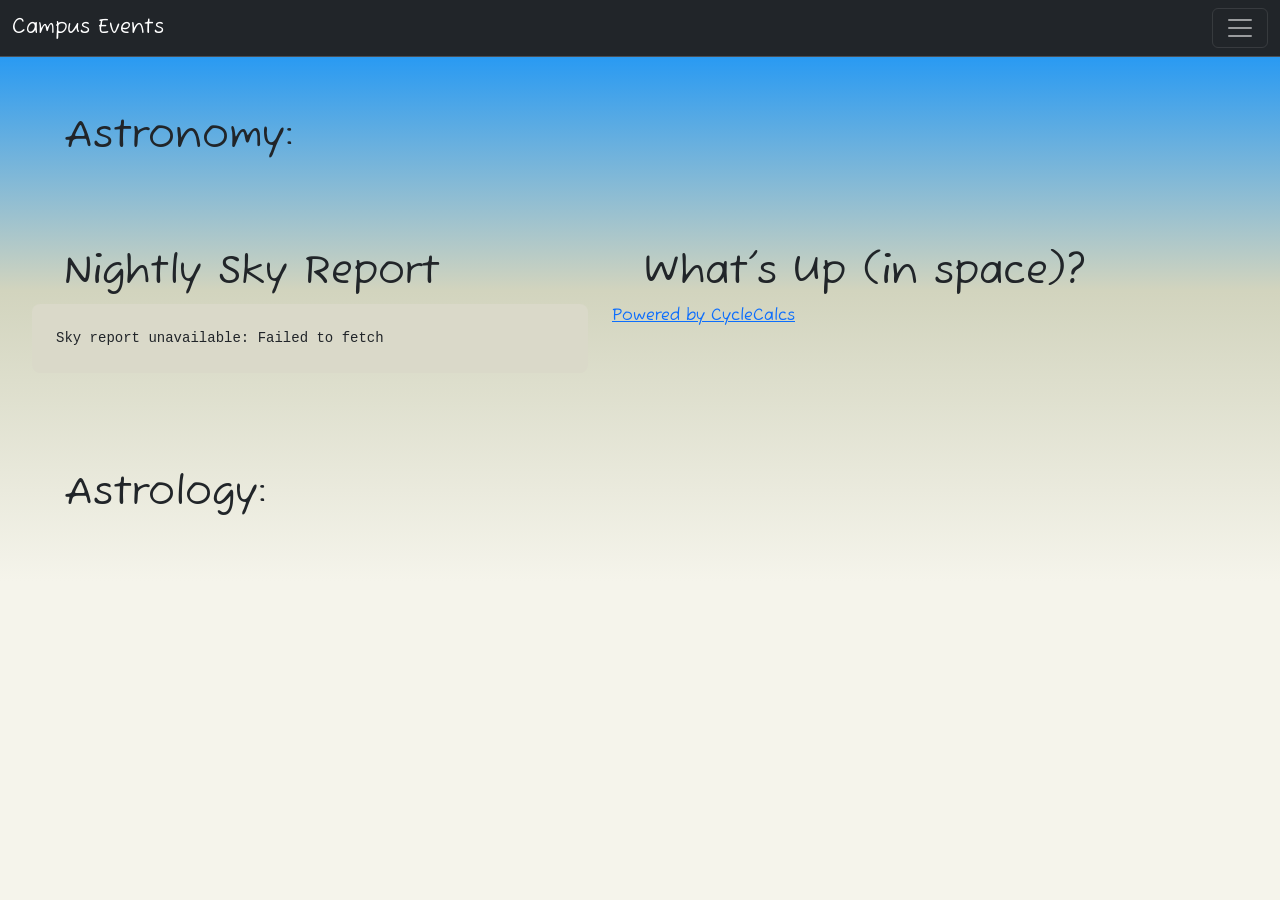
<file: space.html>
<!doctype html>
<html lang="en">
  <head>
    <meta charset="utf-8">
    <meta name="viewport" content="width=device-width, initial-scale=1">
    <title>Campus Events</title>
    <style>
        body { background: #111; color: #eee; padding: 2rem; max-width: 1200px; margin: auto; }
        pre { background: #f1eedd; padding: 1.5rem; border-radius: 8px; font-size: 1rem; line-height: 1.5; white-space: pre-wrap; }
    </style>
    <link rel="preconnect" href="https://fonts.googleapis.com">
    <link rel="preconnect" href="https://fonts.gstatic.com" crossorigin>
    <link href="https://fonts.googleapis.com/css2?family=Fuzzy+Bubbles:wght@400;700&display=swap" rel="stylesheet">
    <link href="https://cdn.jsdelivr.net/npm/bootstrap@5.3.8/dist/css/bootstrap.min.css" rel="stylesheet" integrity="sha384-sRIl4kxILFvY47J16cr9ZwB07vP4J8+LH7qKQnuqkuIAvNWLzeN8tE5YBujZqJLB" crossorigin="anonymous">
    <link rel="stylesheet" href="./css/style.css">
  </head>
  <body>
        <nav class="navbar bg-dark border-bottom border-body fixed-top" data-bs-theme="dark">
        <div class="container-fluid">
            <a class="navbar-brand" href="index.html">Campus Events</a>
            <button class="navbar-toggler" type="button" data-bs-toggle="offcanvas" data-bs-target="#offcanvasNavbar" aria-controls="offcanvasNavbar" aria-label="Toggle navigation">
            <span class="navbar-toggler-icon"></span>
            </button>
            <div class="offcanvas offcanvas-end" tabindex="-1" id="offcanvasNavbar" aria-labelledby="offcanvasNavbarLabel">
            <div class="offcanvas-header">
                <h5 class="offcanvas-title" id="offcanvasNavbarLabel">Navigation</h5>
                <button type="button" class="btn-close" data-bs-dismiss="offcanvas" aria-label="Close"></button>
            </div>
            <div class="offcanvas-body">
                <ul class="navbar-nav justify-content-end flex-grow-1 pe-3">
                <li class="nav-item">
                    <a class="nav-link active" aria-current="page" href="index.html">Home</a>
                </li>
                <li class="nav-item">
                    <a class="nav-link" href="local-events.html">Local Events</a>
                </li>
                <li class="nav-item">
                    <a class="nav-link" href="space.html">What's up (in space)?</a>
                </li>
                <li class="nav-item dropdown">
                    <a class="nav-link dropdown-toggle" href="#" role="button" data-bs-toggle="dropdown" aria-expanded="false">
                    Resources:
                    </a>
                    <ul class="dropdown-menu">
                    <li><a class="dropdown-item" href="https://partiful.com/">Create your own event!</a></li>
                    <li><a class="dropdown-item" href="https://mtmary.edu/student-experience/campus-resources/counseling-and-wellness-center.html">Feeling down? Click this.</a></li>
                    <li><a class="dropdown-item" href="https://mtmary.libcal.com/reserve/spaces/studyrooms">Book a study room at Haggerty</a></li>
                    <li><a class="dropdown-item" href="https://mtmary.edu/about/marian-gallery">Take a look at MMU's art gallery</a></li>
                    <li><a class="dropdown-item" href="https://news.mtmary.edu/">MMU News</a></li>
                    </ul>
                </li>
                </ul>
            </div>
            </div>
        </div>
        </nav>
        <h1>Astronomy:</h1>
        <div class="row">
            <div class="col">
                <h1>Nightly Sky Report</h1>
                <pre id="sky-report" aria-live="polite">Loading sky report...</pre>
            </div>
            <div id="space-container" class="col ">
                <h1>What's Up (in space)?</h1>
                <a class="cyclecalcs-widget" data-widget="moon" data-theme="auto" data-size="card" href="https://www.cyclecalcs.com/moon-phase-calendar.html">Powered by CycleCalcs</a>
                <script async src="https://www.cyclecalcs.com/embed.js"></script>
            </div>
        </div>   
        <h1>Astrology:</h1>
        <section class="horoscope-widget-section" aria-label="Horoscope">
            <div id="JFWebsiteWidget-01a175dd8c007000806f9477962517a31d9c" class="horoscope-widget"></div>
        </section>
        <script src="https://www.jotform.com/website-widgets/embed/01a175dd8c007000806f9477962517a31d9c" defer></script>
        

        <script src="https://widgets.astronomyapi.com/cdn/astronomy-api-widgets.js"></script> 
        <script src="https://cdn.jsdelivr.net/npm/bootstrap@5.3.8/dist/js/bootstrap.bundle.min.js" integrity="sha384-FKyoEForCGlyvwx9Hj09JcYn3nv7wiPVlz7YYwJrWVcXK/BmnVDxM+D2scQbITxI" crossorigin="anonymous"></script>
        <script src="../js/sky-report.js"></script>
        
    </body>
</html>
</file>
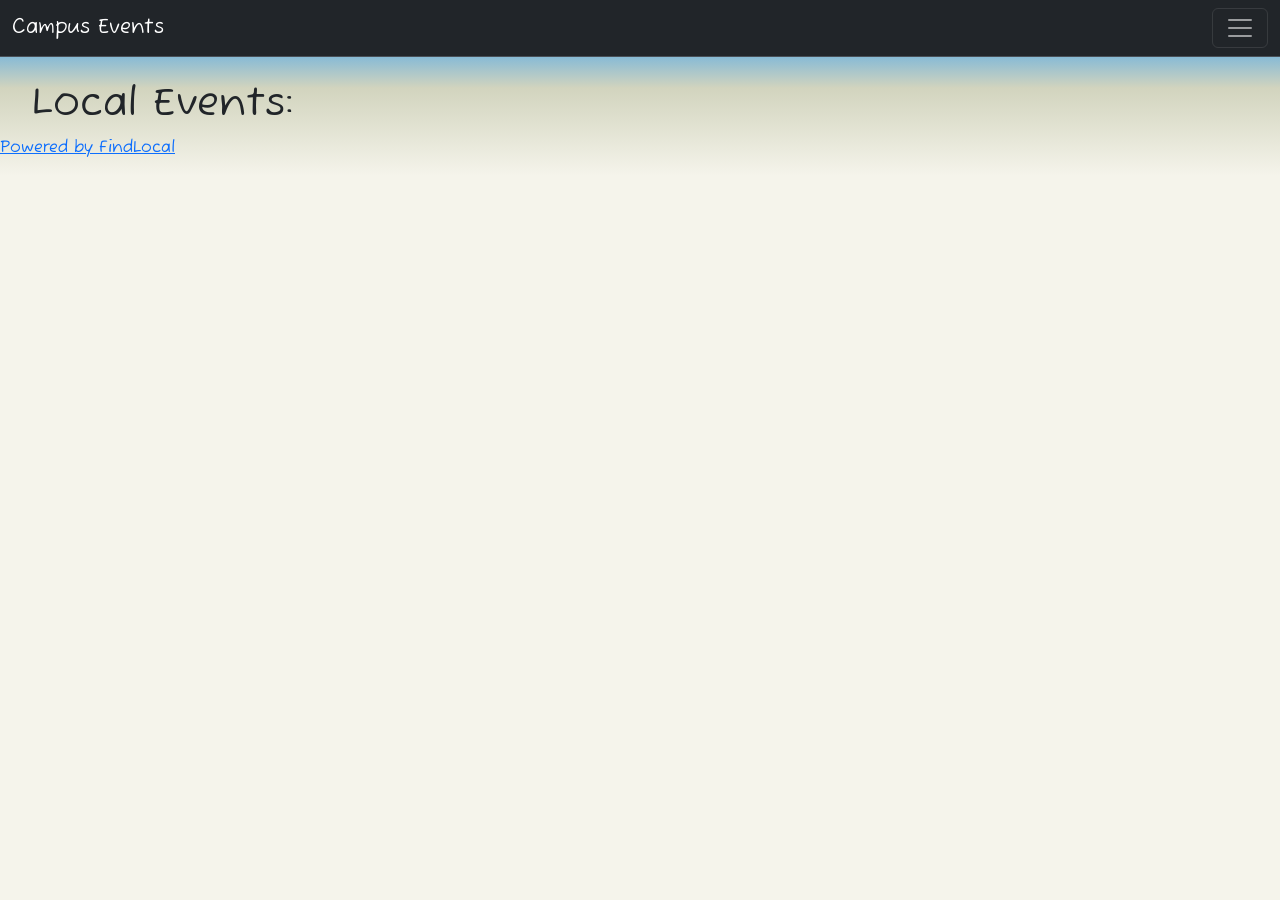
<file: docs/local-events.html>
<!doctype html>
<html lang="en">
  <head>
    <meta charset="utf-8">
    <meta name="viewport" content="width=device-width, initial-scale=1">
    <title>Campus Events</title>
    <link rel="preconnect" href="https://fonts.googleapis.com">
    <link rel="preconnect" href="https://fonts.gstatic.com" crossorigin>
    <link href="https://fonts.googleapis.com/css2?family=Fuzzy+Bubbles:wght@400;700&display=swap" rel="stylesheet">
    <link href="https://cdn.jsdelivr.net/npm/bootstrap@5.3.8/dist/css/bootstrap.min.css" rel="stylesheet" integrity="sha384-sRIl4kxILFvY47J16cr9ZwB07vP4J8+LH7qKQnuqkuIAvNWLzeN8tE5YBujZqJLB" crossorigin="anonymous">
    <link rel="stylesheet" href="../css/style.css">
  </head>
  <body>
        <nav class="navbar bg-dark border-bottom border-body fixed-top" data-bs-theme="dark">
        <div class="container-fluid">
            <a class="navbar-brand" href="index.html">Campus Events</a>
            <button class="navbar-toggler" type="button" data-bs-toggle="offcanvas" data-bs-target="#offcanvasNavbar" aria-controls="offcanvasNavbar" aria-label="Toggle navigation">
            <span class="navbar-toggler-icon"></span>
            </button>
            <div class="offcanvas offcanvas-end" tabindex="-1" id="offcanvasNavbar" aria-labelledby="offcanvasNavbarLabel">
            <div class="offcanvas-header">
                <h5 class="offcanvas-title" id="offcanvasNavbarLabel">Navigation</h5>
                <button type="button" class="btn-close" data-bs-dismiss="offcanvas" aria-label="Close"></button>
            </div>
            <div class="offcanvas-body">
                <ul class="navbar-nav justify-content-end flex-grow-1 pe-3">
                <li class="nav-item">
                    <a class="nav-link active" aria-current="page" href="index.html">Home</a>
                </li>
                <li class="nav-item">
                    <a class="nav-link" href="local-vents.html">Local Events</a>
                </li>
                <li class="nav-item">
                    <a class="nav-link" href="space.html">What's up (in space)?</a>
                </li>
                <li class="nav-item dropdown">
                    <a class="nav-link dropdown-toggle" href="#" role="button" data-bs-toggle="dropdown" aria-expanded="false">
                    Resources:
                    </a>
                    <ul class="dropdown-menu">
                    <li><a class="dropdown-item" href="https://partiful.com/">Create your own event!</a></li>
                    <li><a class="dropdown-item" href="https://mtmary.edu/student-experience/campus-resources/counseling-and-wellness-center.html">Feeling down? Click this.</a></li>
                    <li>
                        <hr class="dropdown-divider">
                    </li>
                    </ul>
                </li>
                </ul>
                <form class="d-flex mt-3" role="search">
                <input class="form-control me-2" type="search" placeholder="Search" aria-label="Search"/>
                <button class="btn btn-outline-success" type="submit">Search</button>
                </form>
            </div>
            </div>
        </div>
        </nav>
    
        <h1>Local Events:</h1>
        <script src="https://findlocal.community/widget.js" data-widget="literary-new-england"></script>
        <p data-findlocal-credit><a href="https://findlocal.community/">Powered by FindLocal</a></p>
        <script src="https://cdn.jsdelivr.net/npm/bootstrap@5.3.8/dist/js/bootstrap.bundle.min.js" integrity="sha384-FKyoEForCGlyvwx9Hj09JcYn3nv7wiPVlz7YYwJrWVcXK/BmnVDxM+D2scQbITxI" crossorigin="anonymous"></script>
        
        
    </body>
</html>
</file>
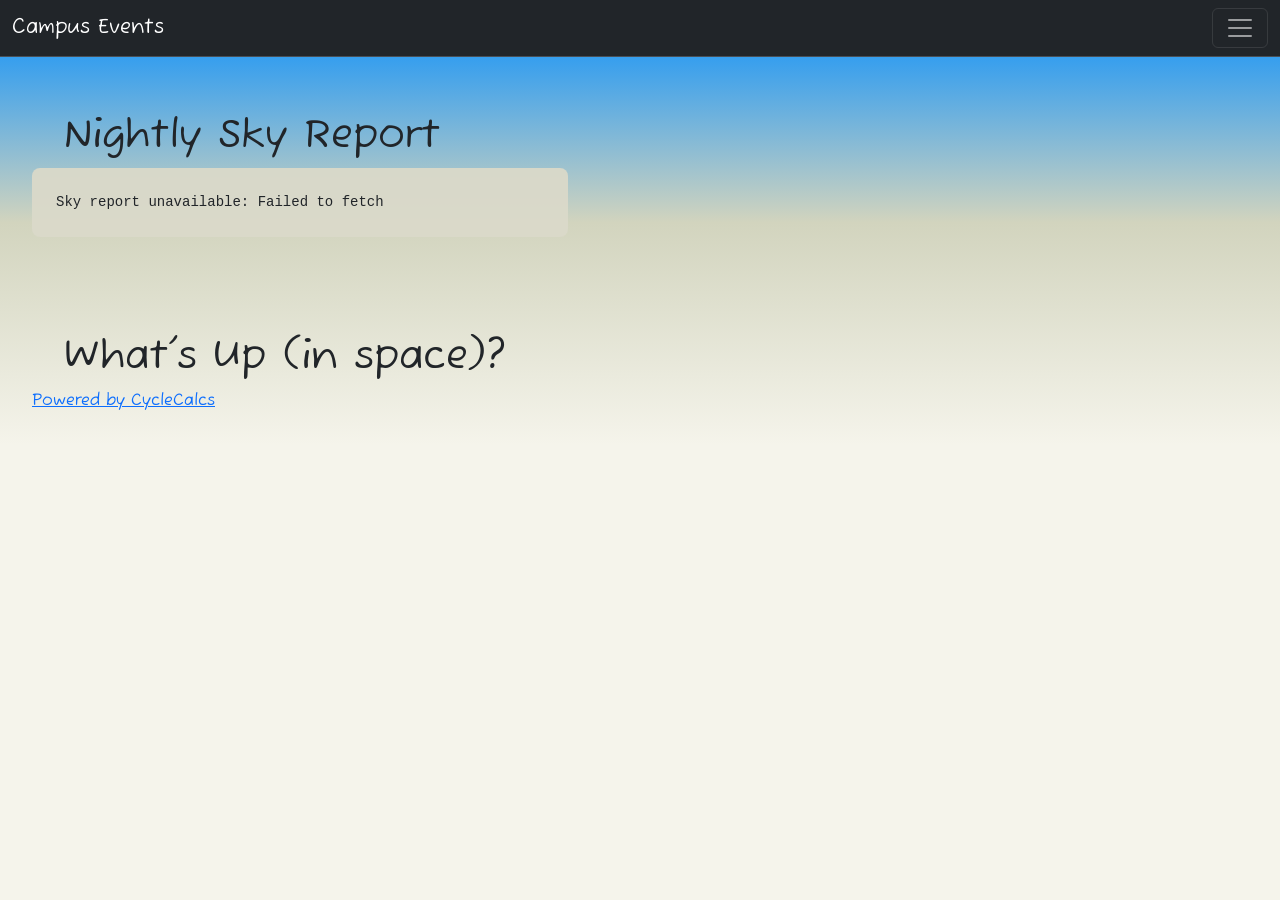
<file: docs/space.html>
<!doctype html>
<html lang="en">
  <head>
    <meta charset="utf-8">
    <meta name="viewport" content="width=device-width, initial-scale=1">
    <title>Campus Events</title>
    <style>
        body { background: #111; color: #eee; padding: 2rem; max-width: 600px; margin: auto; }
        pre { background: #f1eedd; padding: 1.5rem; border-radius: 8px; font-size: 1rem; line-height: 1.5; white-space: pre-wrap; }
    </style>
    <link rel="preconnect" href="https://fonts.googleapis.com">
    <link rel="preconnect" href="https://fonts.gstatic.com" crossorigin>
    <link href="https://fonts.googleapis.com/css2?family=Fuzzy+Bubbles:wght@400;700&display=swap" rel="stylesheet">
    <link href="https://cdn.jsdelivr.net/npm/bootstrap@5.3.8/dist/css/bootstrap.min.css" rel="stylesheet" integrity="sha384-sRIl4kxILFvY47J16cr9ZwB07vP4J8+LH7qKQnuqkuIAvNWLzeN8tE5YBujZqJLB" crossorigin="anonymous">
    <link rel="stylesheet" href="../css/style.css">
  </head>
  <body>
        <nav class="navbar bg-dark border-bottom border-body fixed-top" data-bs-theme="dark">
        <div class="container-fluid">
            <a class="navbar-brand" href="index.html">Campus Events</a>
            <button class="navbar-toggler" type="button" data-bs-toggle="offcanvas" data-bs-target="#offcanvasNavbar" aria-controls="offcanvasNavbar" aria-label="Toggle navigation">
            <span class="navbar-toggler-icon"></span>
            </button>
            <div class="offcanvas offcanvas-end" tabindex="-1" id="offcanvasNavbar" aria-labelledby="offcanvasNavbarLabel">
            <div class="offcanvas-header">
                <h5 class="offcanvas-title" id="offcanvasNavbarLabel">Navigation</h5>
                <button type="button" class="btn-close" data-bs-dismiss="offcanvas" aria-label="Close"></button>
            </div>
            <div class="offcanvas-body">
                <ul class="navbar-nav justify-content-end flex-grow-1 pe-3">
                <li class="nav-item">
                    <a class="nav-link active" aria-current="page" href="index.html">Home</a>
                </li>
                <li class="nav-item">
                    <a class="nav-link" href="local-events.html">Local Events</a>
                </li>
                <li class="nav-item">
                    <a class="nav-link" href="space.html">What's up (in space)?</a>
                </li>
                <li class="nav-item dropdown">
                    <a class="nav-link dropdown-toggle" href="#" role="button" data-bs-toggle="dropdown" aria-expanded="false">
                    Resources:
                    </a>
                    <ul class="dropdown-menu">
                    <li><a class="dropdown-item" href="https://partiful.com/">Create your own event!</a></li>
                    <li><a class="dropdown-item" href="https://mtmary.edu/student-experience/campus-resources/counseling-and-wellness-center.html">Feeling down? Click this.</a></li>
                    <li>
                        <hr class="dropdown-divider">
                    </li>
                    </ul>
                </li>
                </ul>
                <form class="d-flex mt-3" role="search">
                <input class="form-control me-2" type="search" placeholder="Search" aria-label="Search"/>
                <button class="btn btn-outline-success" type="submit">Search</button>
                </form>
            </div>
            </div>
        </div>
        </nav>
        <div>
            <h1>Nightly Sky Report</h1>
            <pre id="sky-report" aria-live="polite">Loading sky report...</pre>
        </div>
        <div id="space-container">
            <h1>What's Up (in space)?</h1>
            <a class="cyclecalcs-widget" data-widget="moon" data-theme="auto" data-size="card" href="https://www.cyclecalcs.com/moon-phase-calendar.html">Powered by CycleCalcs</a>
            <script async src="https://www.cyclecalcs.com/embed.js"></script>
        </div>
        <script src="https://cdn.jsdelivr.net/npm/bootstrap@5.3.8/dist/js/bootstrap.bundle.min.js" integrity="sha384-FKyoEForCGlyvwx9Hj09JcYn3nv7wiPVlz7YYwJrWVcXK/BmnVDxM+D2scQbITxI" crossorigin="anonymous"></script>
        <script src="../js/sky-report.js"></script>
    </body>
</html>
</file>
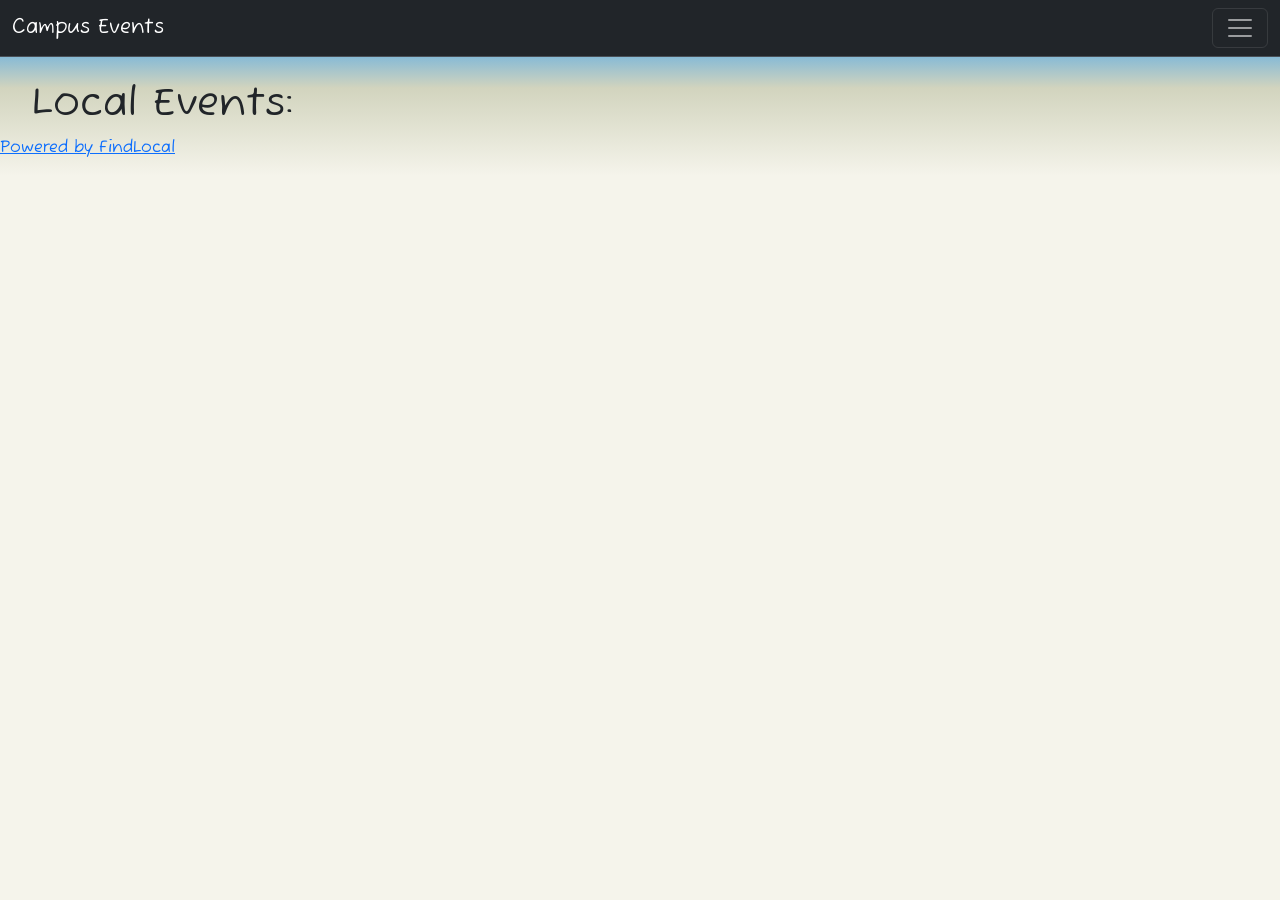
<file: html/local-events.html>
<!doctype html>
<html lang="en">
  <head>
    <meta charset="utf-8">
    <meta name="viewport" content="width=device-width, initial-scale=1">
    <title>Campus Events</title>
    <link rel="preconnect" href="https://fonts.googleapis.com">
    <link rel="preconnect" href="https://fonts.gstatic.com" crossorigin>
    <link href="https://fonts.googleapis.com/css2?family=Fuzzy+Bubbles:wght@400;700&display=swap" rel="stylesheet">
    <link href="https://cdn.jsdelivr.net/npm/bootstrap@5.3.8/dist/css/bootstrap.min.css" rel="stylesheet" integrity="sha384-sRIl4kxILFvY47J16cr9ZwB07vP4J8+LH7qKQnuqkuIAvNWLzeN8tE5YBujZqJLB" crossorigin="anonymous">
    <link rel="stylesheet" href="../css/style.css">
  </head>
  <body>
        <nav class="navbar bg-dark border-bottom border-body fixed-top" data-bs-theme="dark">
        <div class="container-fluid">
            <a class="navbar-brand" href="index.html">Campus Events</a>
            <button class="navbar-toggler" type="button" data-bs-toggle="offcanvas" data-bs-target="#offcanvasNavbar" aria-controls="offcanvasNavbar" aria-label="Toggle navigation">
            <span class="navbar-toggler-icon"></span>
            </button>
            <div class="offcanvas offcanvas-end" tabindex="-1" id="offcanvasNavbar" aria-labelledby="offcanvasNavbarLabel">
            <div class="offcanvas-header">
                <h5 class="offcanvas-title" id="offcanvasNavbarLabel">Navigation</h5>
                <button type="button" class="btn-close" data-bs-dismiss="offcanvas" aria-label="Close"></button>
            </div>
            <div class="offcanvas-body">
                <ul class="navbar-nav justify-content-end flex-grow-1 pe-3">
                <li class="nav-item">
                    <a class="nav-link active" aria-current="page" href="index.html">Home</a>
                </li>
                <li class="nav-item">
                    <a class="nav-link" href="local-vents.html">Local Events</a>
                </li>
                <li class="nav-item">
                    <a class="nav-link" href="space.html">What's up (in space)?</a>
                </li>
                <li class="nav-item dropdown">
                    <a class="nav-link dropdown-toggle" href="#" role="button" data-bs-toggle="dropdown" aria-expanded="false">
                    Resources:
                    </a>
                    <ul class="dropdown-menu">
                    <li><a class="dropdown-item" href="https://partiful.com/">Create your own event!</a></li>
                    <li><a class="dropdown-item" href="https://mtmary.edu/student-experience/campus-resources/counseling-and-wellness-center.html">Feeling down? Click this.</a></li>
                    <li>
                        <hr class="dropdown-divider">
                    </li>
                    </ul>
                </li>
                </ul>
                <form class="d-flex mt-3" role="search">
                <input class="form-control me-2" type="search" placeholder="Search" aria-label="Search"/>
                <button class="btn btn-outline-success" type="submit">Search</button>
                </form>
            </div>
            </div>
        </div>
        </nav>
        <h1>Local Events:</h1>
        <script src="https://findlocal.community/widget.js" data-widget="literary-new-england"></script>
        <p data-findlocal-credit><a href="https://findlocal.community/">Powered by FindLocal</a></p>
        <script src="https://cdn.jsdelivr.net/npm/bootstrap@5.3.8/dist/js/bootstrap.bundle.min.js" integrity="sha384-FKyoEForCGlyvwx9Hj09JcYn3nv7wiPVlz7YYwJrWVcXK/BmnVDxM+D2scQbITxI" crossorigin="anonymous"></script>
  </body>
</html>
</file>
<file: css/style.css>
.fuzzy-bubbles-regular {
  font-family: "Fuzzy Bubbles", sans-serif;
  font-weight: 400;
  font-style: normal;
}

.fuzzy-bubbles-bold {
  font-family: "Fuzzy Bubbles", sans-serif;
  font-weight: 700;
  font-style: normal;
}

body {
  font-family: "Fuzzy Bubbles", sans-serif;
  background-color: rgb(245, 244, 235);
  background-image: linear-gradient(rgb(0, 140, 255), rgb(210, 212, 190), rgb(245, 244, 235));
  background-repeat: no-repeat;
  background-position: center center;
  background-size: fill;
}

head {
  font-family: "Fuzzy Bubbles", sans-serif;
}

h1 {
  padding-top: 5rem;
  padding-left: 2rem;
}

.navbar {
  background-color: cadetblue;
}

.resource-carousel {
  padding-bottom: 2rem;
}

.resource-carousel .carousel-indicators {
  margin-bottom: 0;
}

.mainpageimg {
  padding-top: 5rem;
}

/* .containerbackground {
  background-color: darkslategrey;
  border-radius: 25px;
  padding-bottom: 5px;
  padding-top: 10px;
  padding-left: 5px;
  padding-right: 5px;
}  */
 
.events {
  background-color: darkslategrey;
  border-radius: 25px;
  padding-bottom: 5px;
  padding-top: 10px;
  padding-left: 5px;
  padding-right: 5px;
}

.events-section {
  margin-top: 7rem !important;
  padding: 1.5rem;
  color: #173b3d;
  background-color: rgba(219, 218, 202, 0.95);
  border-radius: 1.25rem;
  box-shadow: 0 0.75rem 2rem rgba(0, 0, 0, 0.2);
}

.events-section h1 {
  padding: 0;
  margin-bottom: 1.25rem;
}

.event-list {
  display: grid;
  grid-template-columns: repeat(auto-fit, minmax(min(100%, 16rem), 1fr));
  gap: 1rem;
  margin: 0;
  padding: 0;
  list-style: none;
}

.event-card {
  padding: 1.25rem;
  background-color: #e8f3f2;
  border-left: 0.35rem solid #2a7f80;
  border-radius: 1rem;
}

.event-card:nth-child(even) {
  background-color: #f1edf7;
  border-left-color: #8064a2;
}

.event-card-title {
  margin-bottom: 0.75rem;
  font-size: 1.25rem;
  font-weight: 700;
}

.event-card-detail {
  margin-bottom: 0.35rem;
}

.event-card-detail:last-child {
  margin-bottom: 0;
}

#sky-report {
  background-color: rgba(219, 218, 202, 0.95);
}

.horoscope-widget-section {
  width: 100%;
  max-width: 1100px;
  margin: 2rem auto;
  padding: 0 1rem;
}

.horoscope-widget {
  width: 100%;
}

.horoscope-widget iframe {
  display: block;
  width: 100% !important;
  max-width: 100%;
  margin: 0 auto;
}
</file>
